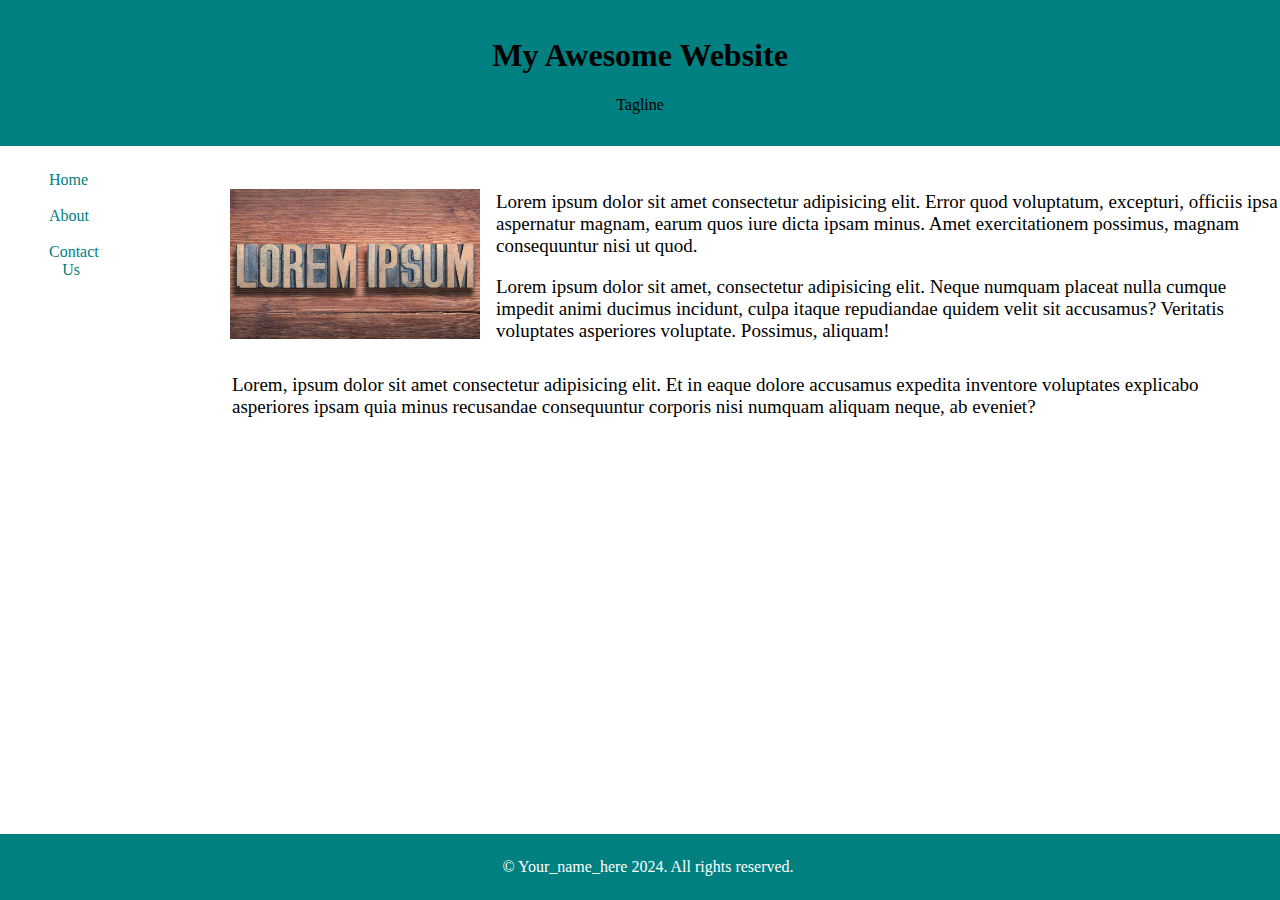
<file: index.html>
<!DOCTYPE html>
<html lang="en">
<head>
    <meta charset="UTF-8">
    <meta name="viewport" content="width=device-width, initial-scale=1.0">
    <title>Home</title>
    <link rel="stylesheet" href="styles.css" />
</head>
<body>
    
    <div class="page-container">
        <header>
            <h1>My Awesome Website</h1>
            <p>Tagline</p>
        </header>
        <div>
            <aside>
                <nav>
                    <ul>
                        <li>
                            <a href="#">Home</a>
                        </li>
                        <li>
                            <a href="about.html">About</a>
                        </li>
                        <li>
                            <a href="contact.html">Contact Us</a>
                        </li>
                    </ul>
                </nav>
            </aside>
            <main>
                <img src="lorem.jpg" alt="lorem ipsum"  class="img" />
                <p class = p1>Lorem ipsum dolor sit amet consectetur adipisicing elit. Error quod voluptatum, excepturi, officiis ipsa aspernatur magnam, earum quos iure dicta ipsam minus. Amet exercitationem possimus, magnam consequuntur nisi ut quod.</p>
                <p class =p2>Lorem ipsum dolor sit amet, consectetur adipisicing elit. Neque numquam placeat nulla cumque impedit animi ducimus incidunt, culpa itaque repudiandae quidem velit sit accusamus? Veritatis voluptates asperiores voluptate. Possimus, aliquam!</p>
                <p class =p3>Lorem, ipsum dolor sit amet consectetur adipisicing elit. Et in eaque dolore accusamus expedita inventore voluptates explicabo asperiores ipsam quia minus recusandae consequuntur corporis nisi numquam aliquam neque, ab eveniet?</p>
            </main>
        </div>
        <footer>
            <p>&copy; Your_name_here 2024. All rights reserved.</p>
        </footer>
    </div>
</body>
</html>
</file>
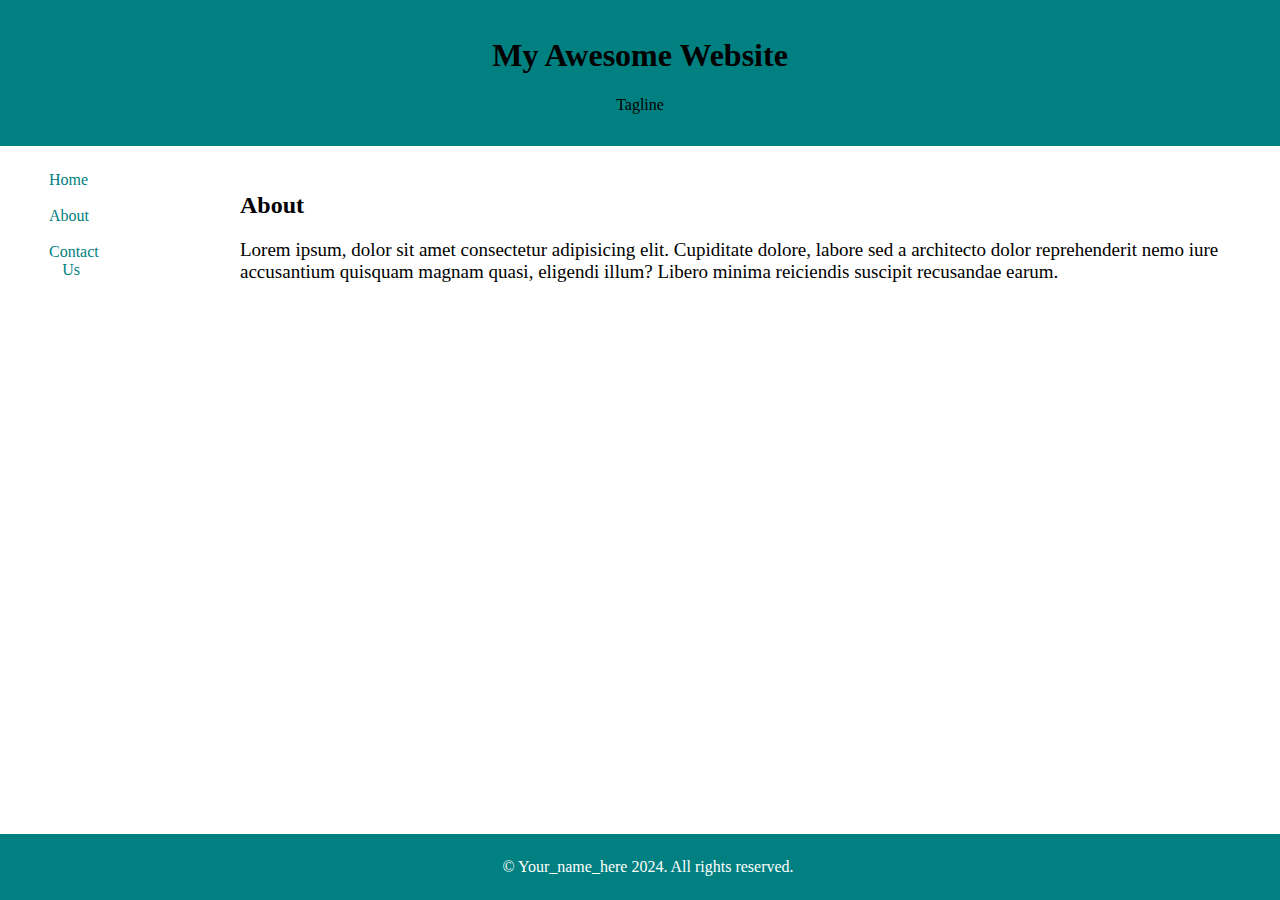
<file: about.html>
<!DOCTYPE html>
<html lang="en">
<head>
    <meta charset="UTF-8">
    <meta name="viewport" content="width=device-width, initial-scale=1.0">
    <title>About</title>
    <link rel="stylesheet" href="styles.css" />

</head>
<body>
    <div class="page-container">
        <header>
            <h1>My Awesome Website</h1>
            <p>Tagline</p>
        </header>
        <div>
            <aside>
                <nav>
                    <ul>
                        <li>
                            <a href="index.html">Home</a>
                        </li>
                        <li>
                            <a href="#">About</a>
                        </li>
                        <li>
                            <a href="contact.html">Contact Us</a>
                        </li>
                    </ul>
                </nav>
            </aside>
            <main>
                <h2>About</h2>
                <p class = p4>Lorem ipsum, dolor sit amet consectetur adipisicing elit. Cupiditate dolore, labore sed a architecto dolor reprehenderit nemo iure accusantium quisquam magnam quasi, eligendi illum? Libero minima reiciendis suscipit recusandae earum.</p>
            </main>
        </div>
        <footer>
            <p>&copy; Your_name_here 2024. All rights reserved.</p>
        </footer>
    </div>
</body>
</html>
</file>
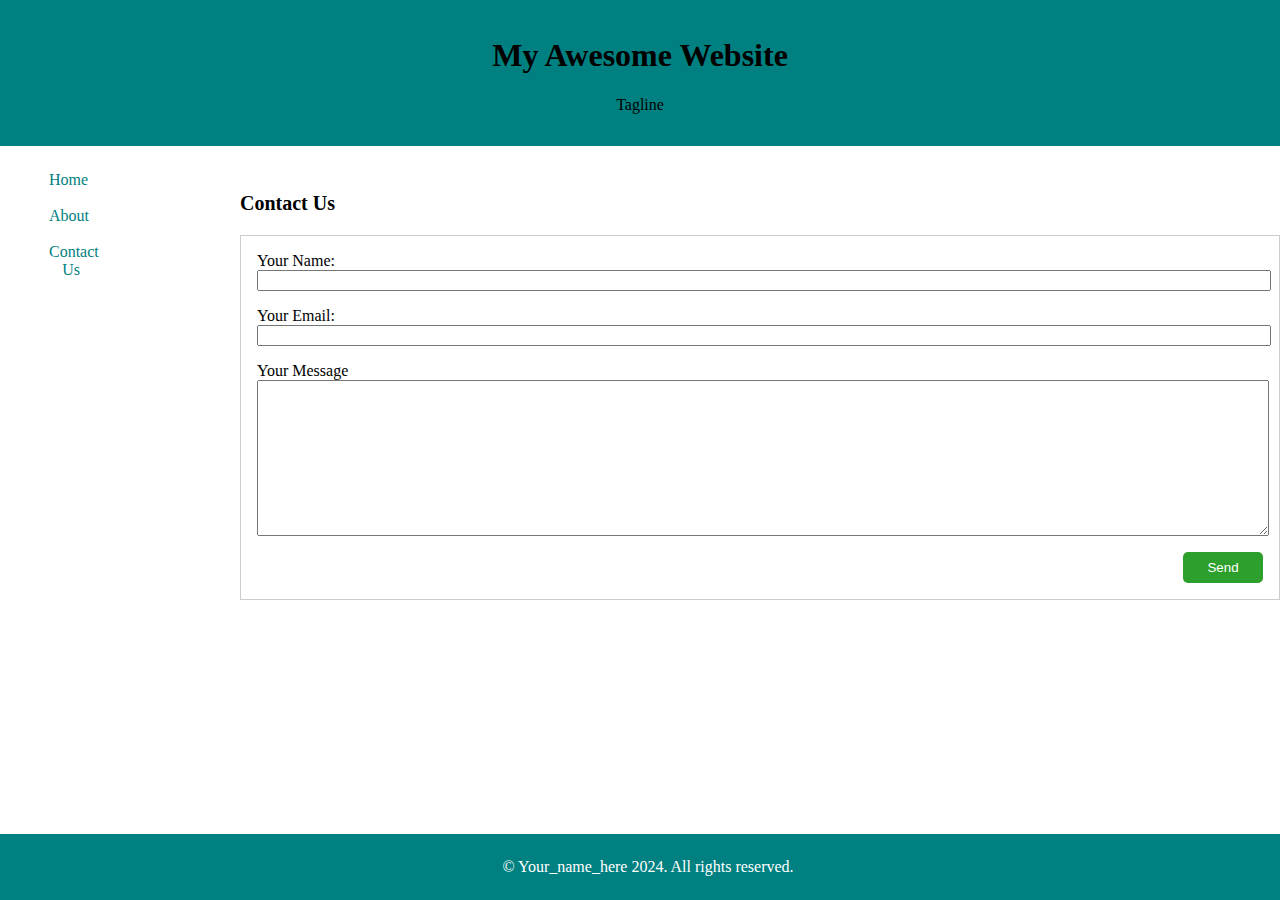
<file: contact.html>
<!DOCTYPE html>
<html lang="en">
<head>
    <meta charset="UTF-8">
    <meta name="viewport" content="width=device-width, initial-scale=1.0">
    <title>Contact us</title>
    <link rel="stylesheet" href="styles.css" />

</head>
<body>
    <div class="page-container">
        <header>
            <h1>My Awesome Website</h1>
            <p>Tagline</p>
        </header>
        <div>
            <aside>
                <nav>
                    <ul>
                        <li>
                            <a href="index.html">Home</a>
                        </li>
                        <li>
                            <a href="about.html">About</a>
                        </li>
                        <li>
                            <a href="#">Contact Us</a>
                        </li>
                    </ul>
                </nav>
            </aside>
            <main>
                <h3>Contact Us</h3>
                <form>
                    <label for="name">Your Name: </label>
                    <input type="text" name="name" />
                    <label for="email">Your Email:</label>
                    <input type="email" name="email" />
                    <label for="message">Your Message</label>
                    <textarea name="message" rows="10"></textarea>
                    <button>Send</button>
                </form>
            </main>
        </div>
        <footer>
            <p>&copy; Your_name_here 2024. All rights reserved.</p>
        </footer>
    </div>
</body>
</html>
</file>
<file: styles.css>
html,
body {
    margin: 0;
    padding: 0;
    height: 100%;
}

form {
    border: 1px solid #ccc;
    padding: 1rem;
}

input,
textarea {
    display: block;
    width: 100%;
    margin-bottom: 1rem;
}

form button {
    display: block;
    padding: 0.5rem 1rem;
    background: hsl(120, 56%, 40%);
    border: none;
    color: #fff;
    border-radius: 5px;
    width: 5rem;
    margin-left: auto;
}


 /* header styles */

header{
  background-color: teal;
  text-align: center;
  padding: 1rem;
}

ul li{
  list-style: none;
  padding: 9px;
  text-align: right;
  padding-right: 75rem;
}

ul li a{
  color: teal;
  text-decoration: none;
}

.img{
  display: inline-block;
  width: 250px;
  height: 150px;
  margin-left: 230px;
  margin-top: -115px;
}

.p1 {
  margin-top: -9.5rem;
  margin-left: 31rem;
  font-size: 19px;
}


.p2{
  margin-left: 31rem;
  margin-top: 1rem;
  font-size: 19px;
}


.p3{
  margin-left: 14.5rem;
  margin-top: 2rem;
  font-size: 19px;
}


footer{
  background-color: teal;
  padding: 0.5rem;
  color: white;
  position: fixed;
  bottom: 0;
  width: 100%;
  text-align: center;
}


h2 {
  margin-top: -7rem;
  margin-left: 15rem;
}


.p4{
  margin-left: 15rem;
  margin-top: 1rem;
  font-size: 19px;
}


h3 {
  margin-top: -7rem;
  margin-left: 15rem;
  font-size: 20px;
}


form {
  margin-left: 15rem;
}
</file>
